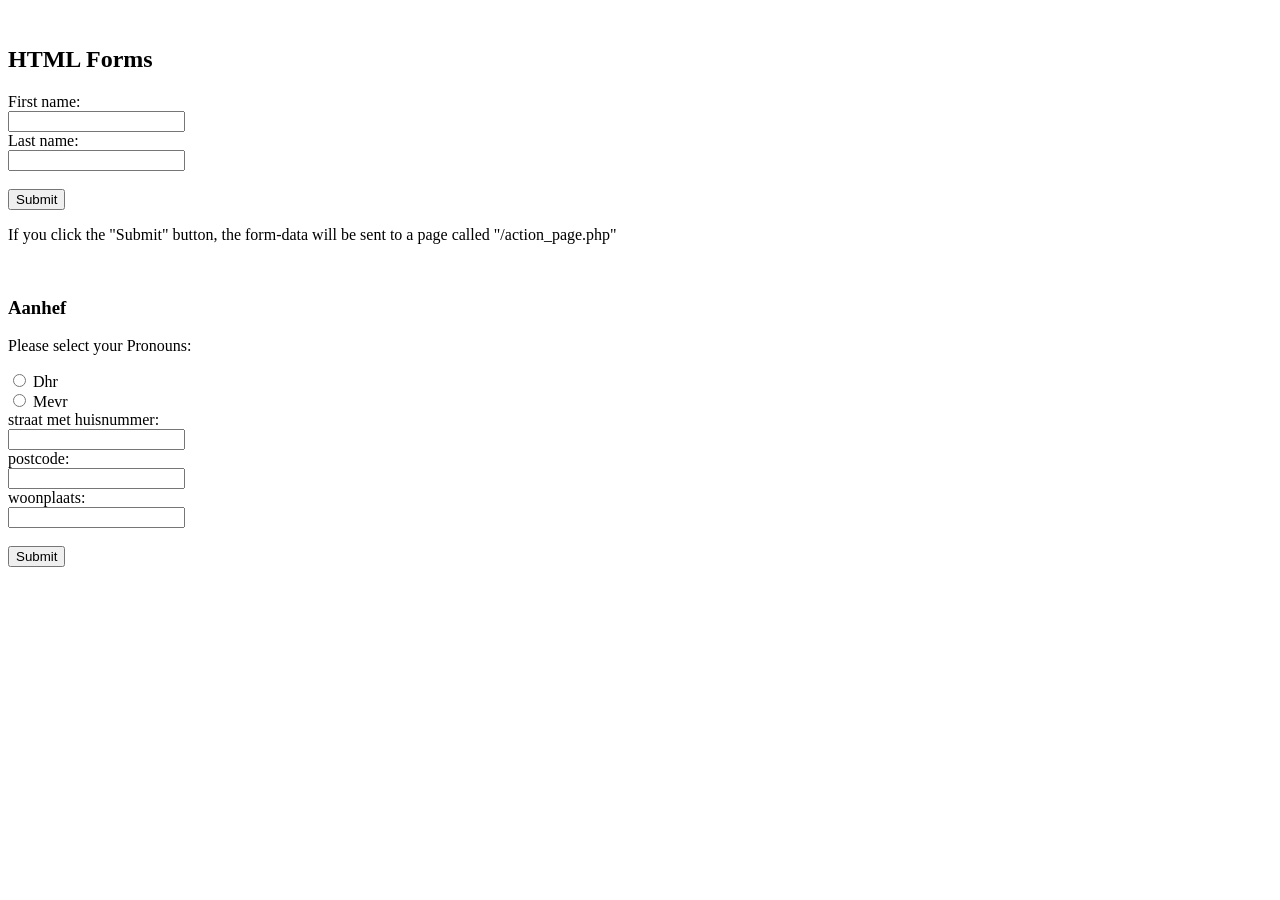
<file: index.html>
<br>
            <html>
            <body>
            <h2>HTML Forms</h2>
        <form action="/action_page.php">
  <label for="fname">First name:</label><br>
  <input type="text" id="fname" name="fname" value=""><br>
  <label for="lname">Last name:</label><br>
  <input type="text" id="lname" name="lname" value=""><br><br>
  <input type="submit" value="Submit">
</form> 
            
        </form> 
         
         <p>If you click the "Submit" button, the form-data will be sent to a page called "/action_page.php"</p>
         </body>
         </html>
         </br>

     <h3>Aanhef</h3>
     <form action="/action_page.php">
  <p>Please select your Pronouns:</p>
  <input type="radio" id="Dhr" name="your Pronouns" value="Dhr">
  <label for="html">Dhr</label><br>
  <input type="radio" id="Mevr" name="your Pronouns" value="Mevr">
  <label for="css">Mevr</label><br>


  <form action="/action_page.php">
  <label for="fname">straat met huisnummer:</label><br>
  <input type="text" id="straat met huisnummer" name="straat met huisnummer" value=""><br>
  <label for="lname">postcode:</label><br>
  <input type="text" id="postcode" name="postcode" value=""><br>
  <label for="lname">woonplaats:</label><br>
  <input type="text" id="woonplaats" name="woonplaats" value=""><br><br>
  <input type="submit" value="Submit"
  </form>
</file>
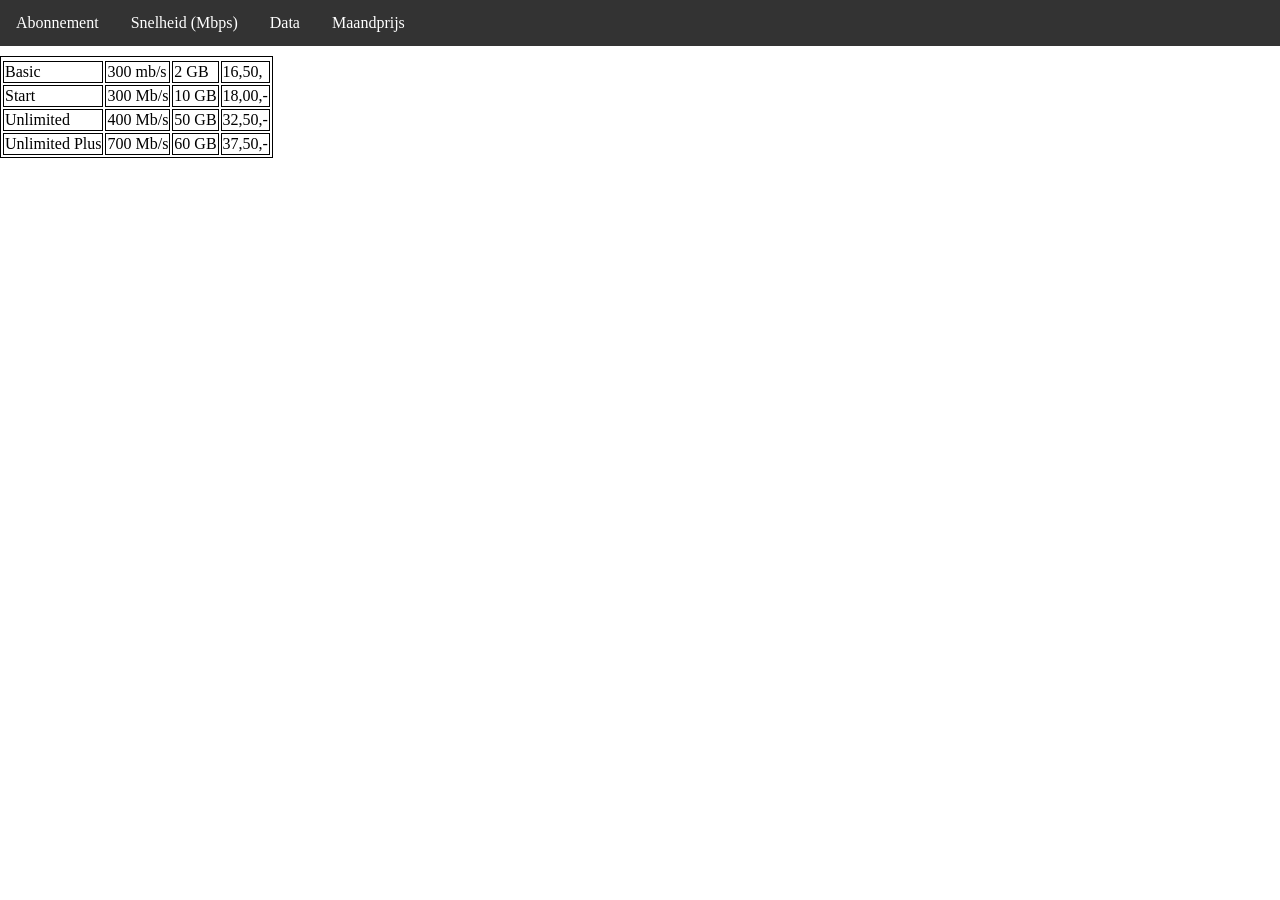
<file: Hallo Hi Abonnementenoverzicht/index.html>
<!DOCTYPE html>
<html lang="en">
<head>
    <meta charset="UTF-8">
    <meta name="viewport" content="width=device-width, initial-scale=1.0">
    <link rel="stylesheet" href="style.css"
</head>
<body>
   <style>
body {
  margin: 0;
  padding: 0;
}

h2, p {
  margin: 10px;
}

ul {
  list-style-type: none;
  margin: 0;
  padding: 0;
  overflow: hidden;
  background-color: #333333;
}

ul li {
  float: left;
}

ul li a {
  display: block;
  color: white;
  text-align: center;
  padding: 14px 16px;
  text-decoration: none;
}

ul li a:hover {
  background-color: #111111;
}
</style>
</head>
<body>

<ul>
  <li><a href="#Abonnement">Abonnement</a></li>
  <li><a href="#Snelheid (Mbps)	">Snelheid (Mbps)</a></li>
  <li><a href="#Data">Data</a></li>
  <li><a href="#Maandprijs">Maandprijs</a></li>
</ul>



<p><style>
table, th, td {
  border: 1px solid black;
}
</style>
</head>
<body>



<table>
   <thead> 
  <tr>
   
  </tr>
</thead>
<tbody>
  <tr>
    <td>Basic</td>
    <td>300 mb/s</td>
    <td>2 GB</td>
    <td>16,50,</td>
  </tr>
  
  <tr>
    <td>Start</td>
    <td>300 Mb/s</td>
    <td>10 GB</td>
    <td>18,00,-</td>
  </tr>

  <tr>
    <td>Unlimited</td>
    <td>400 Mb/s</td>
    <td>50 GB</td>
    <td>32,50,-</td>
  </tr>

  <tr>
    <td>Unlimited Plus</td>
    <td>700 Mb/s</td>
    <td>60 GB</td>
    <td>37,50,-</td>
  </tr>
  </tbody>
</table>
</body>
</html>
</file>
<file: Hallo Hi Abonnementenoverzicht/style.css>
table, th, td {
   border:1px solidcolor black;
}
</file>
